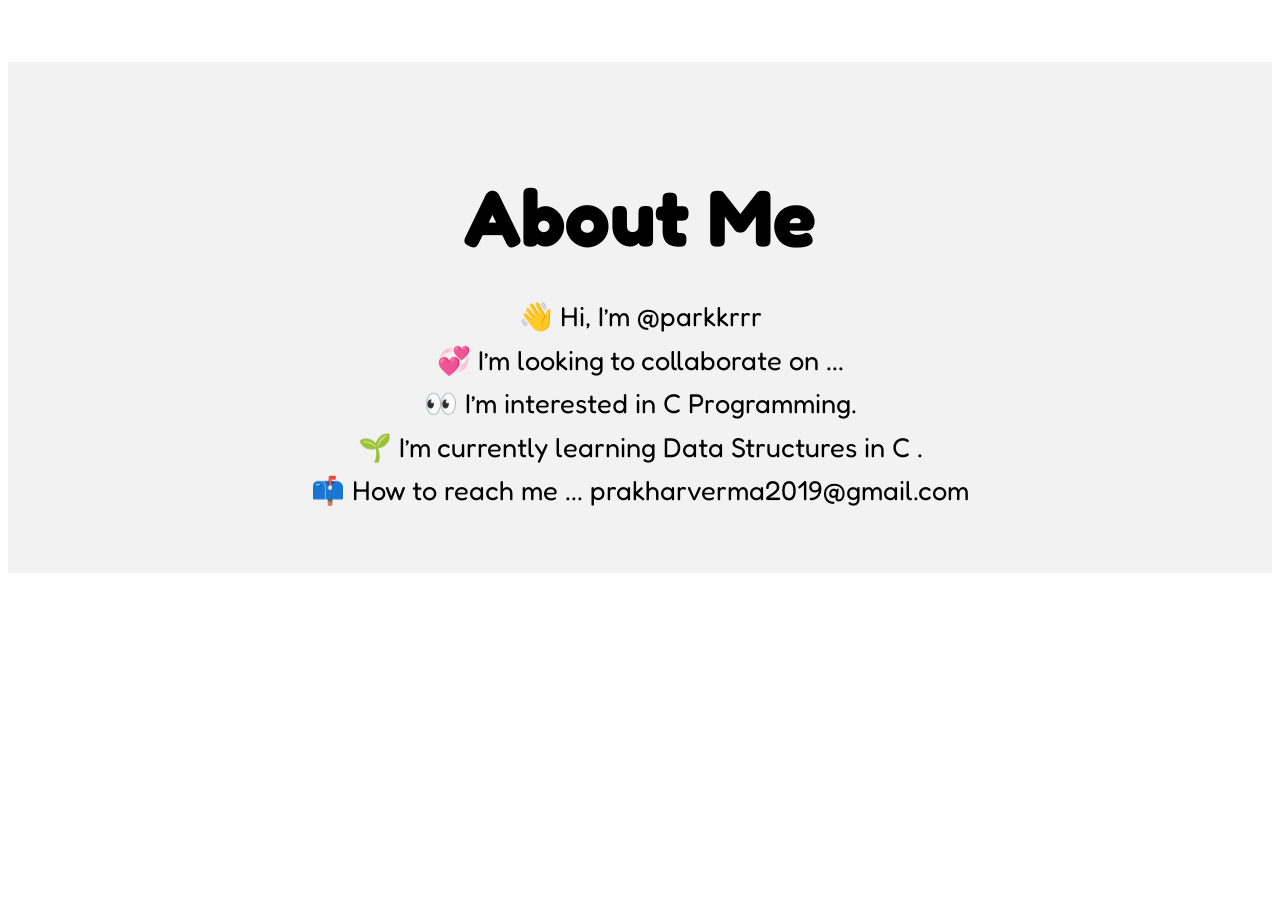
<file: about.html>
<!DOCTYPE html>
<html lang="en">

<head>
  <meta charset="UTF-8">
  <meta http-equiv="X-UA-Compatible" content="IE=edge">
  <meta name="viewport" content="width=device-width, initial-scale=1.0">
  <title>About</title>

  <style>
    @import url('https://fonts.googleapis.com/css2?family=Fredoka+One&display=swap');

    * {
      font-family: 'Fredoka One', cursive;
    }

    .home {
      margin: 10px 40px 0px 1400px;
      max-width: fit-content;
      position: static;
    }

    #about {
      background-color: #f2f2f2;
      padding: 40px 0;
    }

    .container {
      max-width: 800px;
      margin: 0 auto;
      text-align: center;
    }

    h2 {
      font-size: 5em;
      margin-bottom: 30px;
    }

    p {
      font-size: 1.7em;
      line-height: 1.6;
      margin-bottom: 20px;
    }

    .btn {
      display: inline-block;
      background-color: #007bff;
      color: #fff;
      font-size: 18px;
      padding: 10px 20px;
      border-radius: 5px;
      text-decoration: none;
      margin-top: 20px;
    }

    .animation {
      text-align: center;
      text-shadow: 0 10 10px rgba(239, 50, 50, 0.8);
      animation: glowing 2s ease-in-out infinite;
    }

    @keyframes glowing {
      0% {
        text-shadow: 0 0 10px rgba(255, 255, 255, 0.8);
      }

      50% {
        font-size: 1.75em;
        text-shadow: 0 0 20px rgba(0, 123, 255, 0.8);
      }

      100% {
        font-size: 1.7em;
        text-shadow: 0 0 10px rgba(255, 255, 255, 0.8);
      }
    }
  </style>

</head>

<body>
  <div class="home">
    <a href="./index.html"><img src="./images/home.png" alt=""></a>
  </div>
  <section id="about">
    <div class="container">
      <h2>About Me</h2>
      <p class="animation">👋 Hi, I’m @parkkrrr <br>
        💞️ I’m looking to collaborate on ... <br>
        👀 I’m interested in C Programming. <br>
        🌱 I’m currently learning Data Structures in C . <br>
        📫 How to reach me ... prakharverma2019@gmail.com</p>
    </div>
  </section>


</body>

</html>
</file>
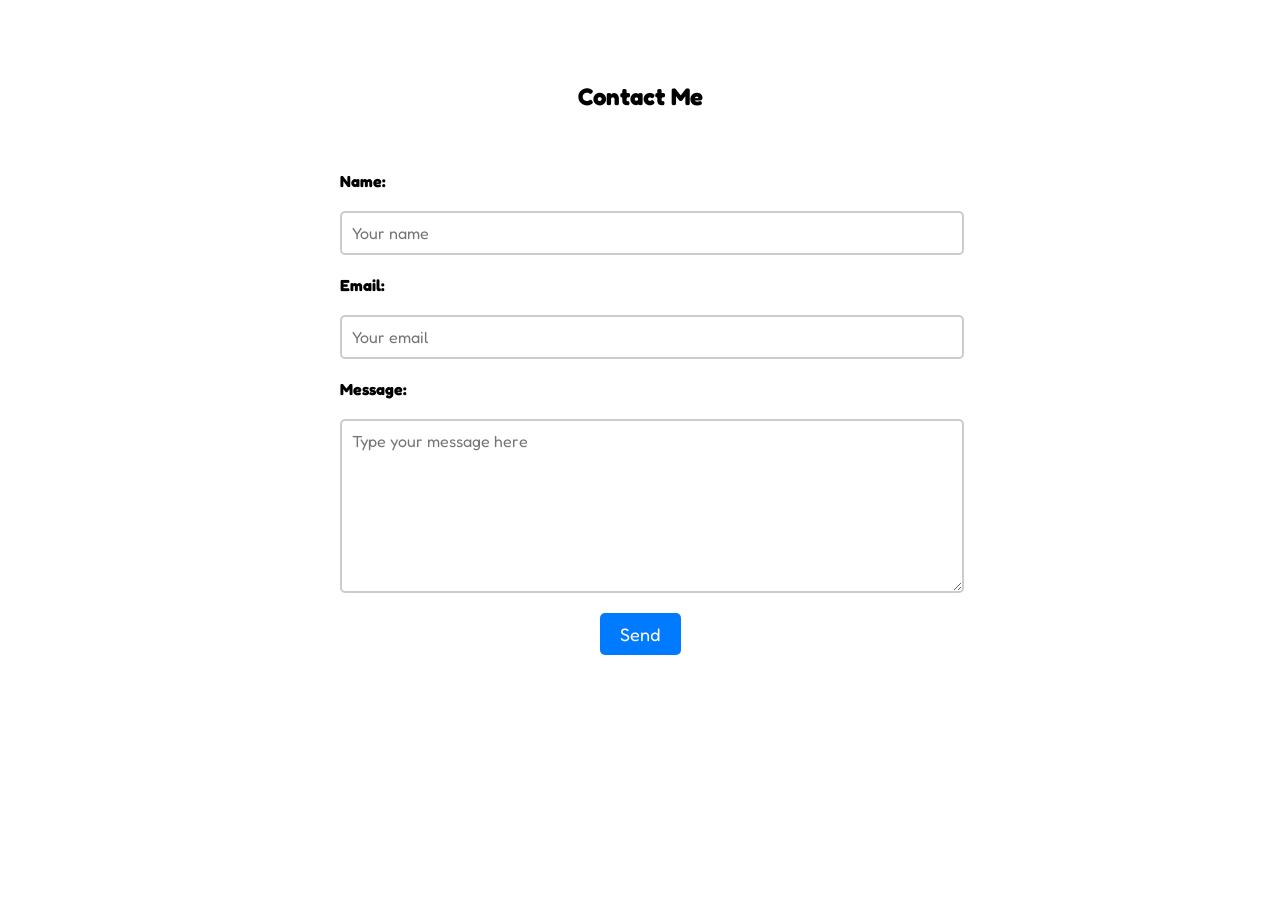
<file: contact.html>
<!DOCTYPE html>
<html lang="en">

<head>
    <meta charset="UTF-8">
    <meta http-equiv="X-UA-Compatible" content="IE=edge">
    <meta name="viewport" content="width=device-width, initial-scale=1.0">
    <title>Contact</title>
    <link rel="stylesheet" href="contact.css">
    <script src="validate.js"></script>
</head>

<body>
    <div class="home">
        <a href="./index.html"><img src="./images/home.png" alt=""></a>
    </div>
        <section id="contact">
            <div class="container">
                <center><h1>Contact Me</h1></center>
                <form method="post" action="send-email.php" onsubmit="return validateForm()">
                    
                    <label for="name">Name:</label>
                    <input type="text" id="name" name="name" placeholder="Your name" required>

                    <label for="email">Email:</label>
                    <input type="email" id="email" name="email" placeholder="Your email" required>

                    <label for="message">Message:</label>
                    <textarea id="message" name="message" placeholder="Type your message here" required></textarea>

                    <center><button type="submit">Send</button></center>
                </form>

            </div>
        </section>

</body>

</html>
<!-- <?php
if(isset($_POST['submit'])) {
    // Collect form data
    $name = $_POST['name'];
    $email = $_POST['email'];
    $message = $_POST['message'];

    // Set up email
    $to = 'your-email@example.com';
    $subject = 'New Message from Your Website';
    $message_body = "Name: $name\n\nEmail: $email\n\nMessage:\n$message";

    // Send email
    if(mail($to, $subject, $message_body)) {
        echo 'Thank you for your message!';
    } else {
        echo 'There was a problem sending your message. Please try again.';
    }
}
?> -->
</file>
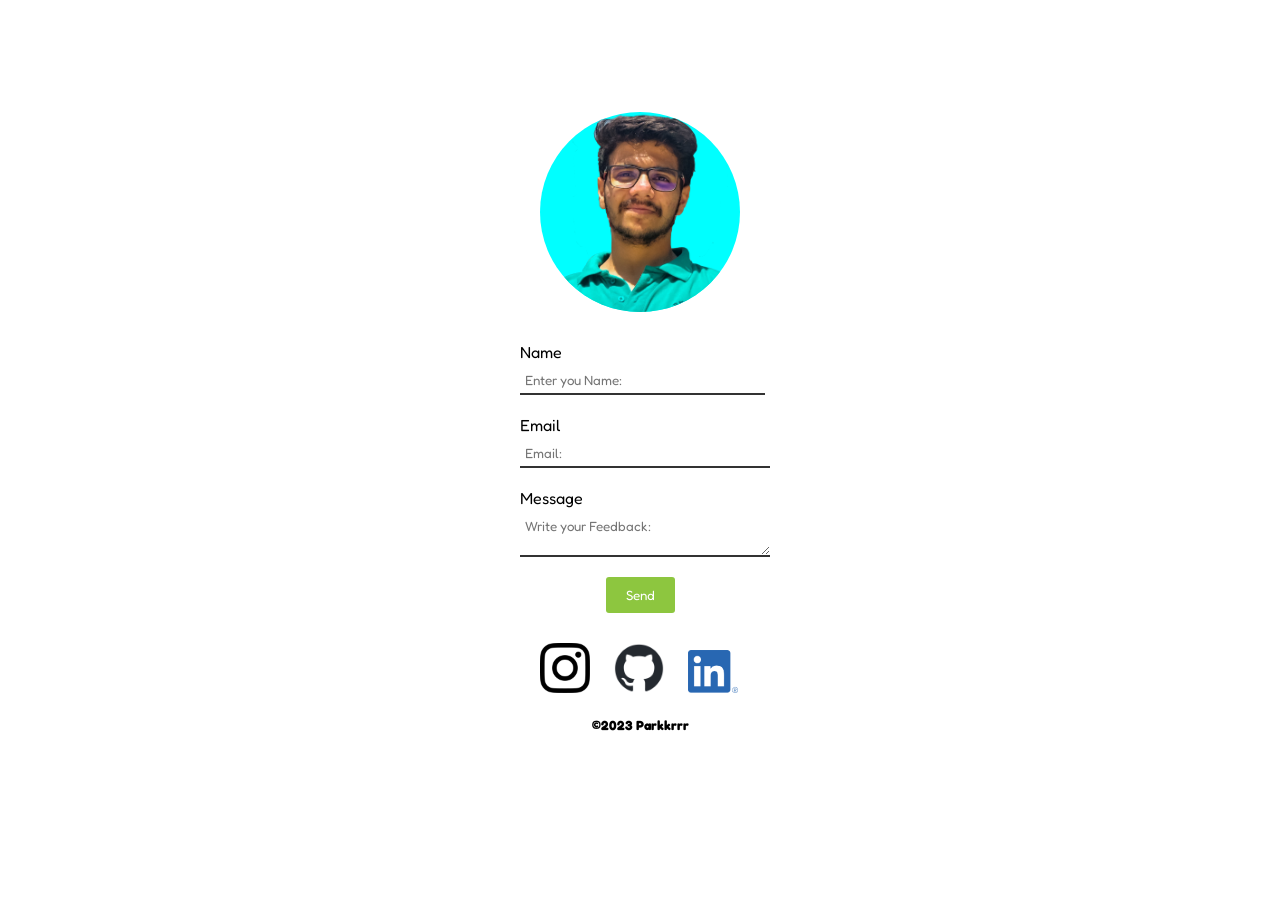
<file: feedback.html>
<!DOCTYPE html>
<html lang="en">

<head>
    <meta charset="UTF-8">
    <meta http-equiv="X-UA-Compatible" content="IE=edge">
    <meta name="viewport" content="width=device-width, initial-scale=1.0">
    <title>Feedback</title>
    <link rel="stylesheet" href="feedback.css">
    <link rel="shortcut icon" href="./images/feedback.png" type="image/x-icon">
    <script src="validate.js"></script>
    <script src="script.js"></script>
</head>

<body>
    <div class="home">
        <a href="index.html"><img src="./images/home.png" alt=""></a>
    </div>

    <div class="logo">
        <img src="./images/logo.png">
    </div>

    <div class="feedback">
        <form action="/feedback" method="POST" onsubmit="return validateForm()">
            <label for="name">Name</label>
            <input type="text" id="name" name="name" placeholder="Enter you Name:" required>

            <label for="email">Email</label>
            <input type="email" id="email" name="email" placeholder="Email: " required>

            <label for="message">Message</label>
            <textarea id="message" name="message" placeholder="Write your Feedback:" required></textarea>

            <center><button type="submit" onclick="submitFeedback()">Send</button></center>
        </form>

    </div>

    <div class="icon">
        <ul>
            <li><a href="https://www.instagram.com/parkkrrr"><img class="icons" src="./images/insta.png"
                        title="Instagram"></a></li>
            <li><a href="https://www.github.com/parkkrrr"><img class="icons" src="./images/github-dark.png"
                        title="Github"></a></li>
            <li><a href="https://www.linkedin.com/in/prakharverma2019/"><img class="icons" src="./images/linkedin.png"
                        title="Linkedin"></a></li>
        </ul>
        <br>
        <center>
            <h5>&copy;2023 Parkkrrr</h5>
        </center>
    </div>
</body>

</html>
</file>
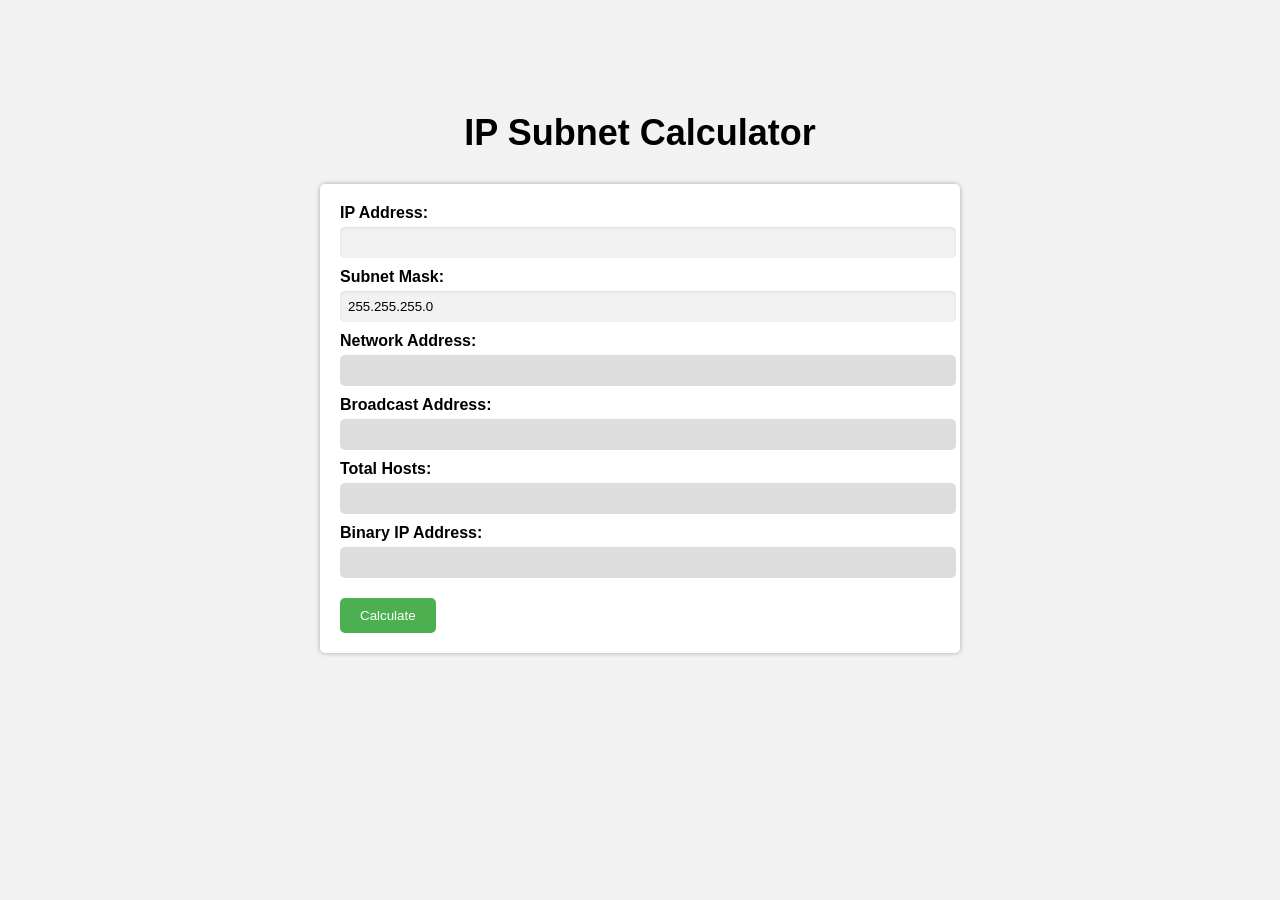
<file: subnet.html>
<!DOCTYPE html>
<html>

<head>
    <title>IP Subnet Calculator</title>
    <link rel="stylesheet" href="subnet.css">
    <script src="subnet.js"></script>

</head>

<body>
    <div class="home">
        <a href="index.html"><img src="./images/home.png" alt=""></a>
    </div>
    <h1>IP Subnet Calculator</h1>
    <form>
        <label for="ipAddress">IP Address:</label>
        <input type="text" id="ipAddress" name="ipAddress"><br>

        <label for="subnetMask">Subnet Mask:</label>
        <input type="text" id="subnetMask" name="subnetMask" value="255.255.255.0"><br>

        <label for="networkAddress">Network Address:</label>
        <input type="text" id="networkAddress" name="networkAddress" readonly><br>

        <label for="broadcastAddress">Broadcast Address:</label>
        <input type="text" id="broadcastAddress" name="broadcastAddress" readonly><br>

        <label for="totalHosts">Total Hosts:</label>
        <input type="text" id="totalHosts" name="totalHosts" readonly><br>

        <label for="binaryIpAddress">Binary IP Address:</label>
        <input type="text" id="binaryIpAddress" name="binaryIpAddress" readonly><br>

        <input type="button" value="Calculate" onclick="calculate()">
    </form>

</body>

</html>
</file>
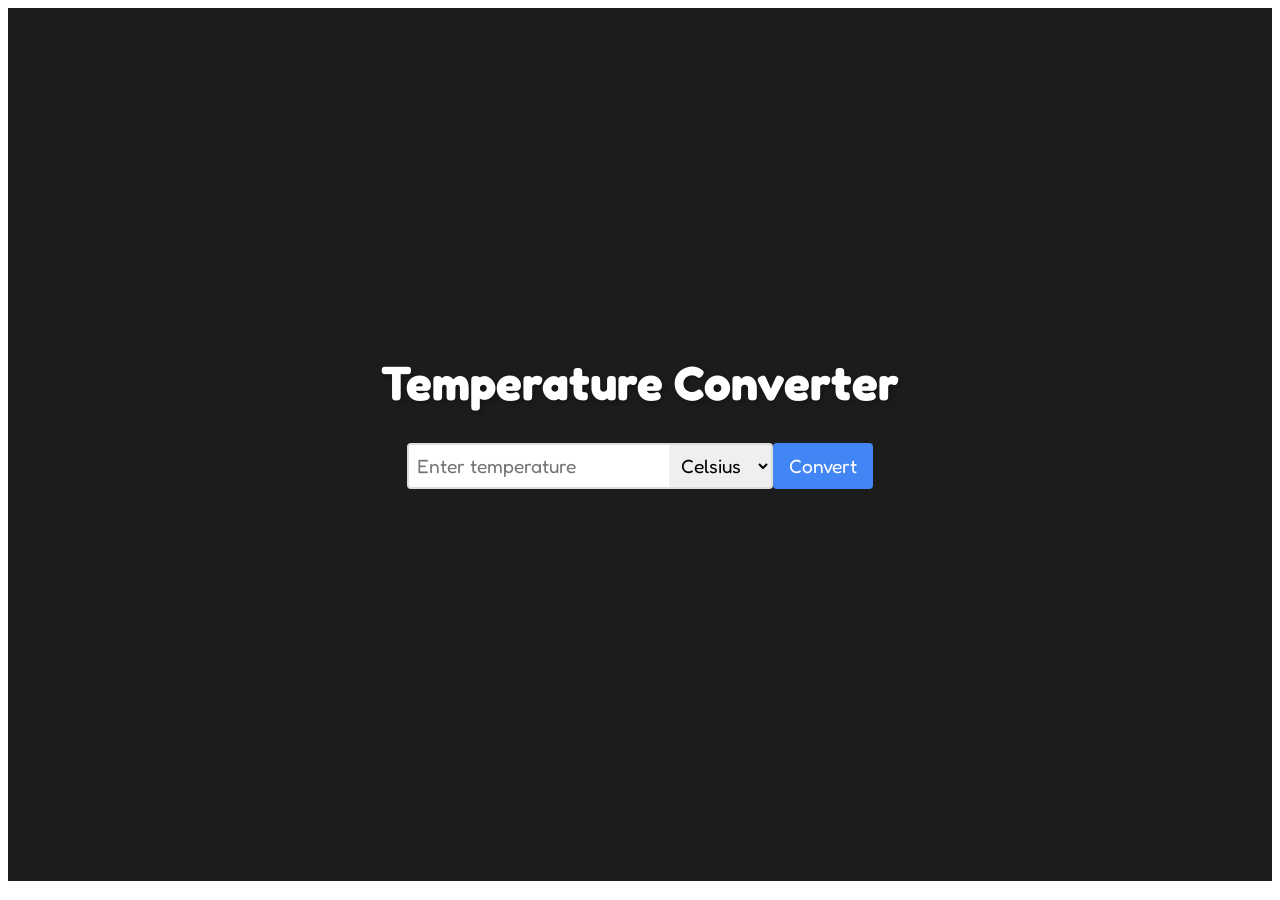
<file: projects/tempConverter.html>
<!DOCTYPE html>
<html>

<head>
    <title>Temperature Converter</title>
    <link rel="stylesheet" type="text/css" href="tempConverter.css">
    <script>
        function convert() {
            const temperature = document.getElementById("temperature").value;
            const unit = document.getElementById("unit").value;

            if (unit === "celsius") {
                const fahrenheit = (temperature * 9 / 5) + 32;
                document.getElementById("result").innerHTML = `${fahrenheit.toFixed(2)}&deg;F`;
            } else if (unit === "fahrenheit") {
                const celsius = (temperature - 32) * 5 / 9;
                document.getElementById("result").innerHTML = `${celsius.toFixed(2)}&deg;C`;
            // } else if (unit === "kelvin") {
            //     const temp = temperature + 273.15;
            //     const kelvin = parsefloat(temp);
            //     document.getElementById("result").innerHTML = `${kelvin}&deg;C`;
            // }
        }
    }
    </script>
</head>

<body>
    <div class="container">
        <!-- <div class="home">
        <a href="./index.html"><img src="./images/home.png" alt=""></a>
    </div> -->
        <h1>Temperature Converter</h1>
        <div class="form">
            <input type="number" placeholder="Enter temperature" id="temperature">
            <div class="dropdown">
                <select id="unit">
                    <option value="celsius">Celsius</option>
                    <option value="fahrenheit">Fahrenheit</option>
                </select>
            </div>
            <button onclick="convert()">Convert</button>
        </div>
        <div id="result"></div>
    </div>
</body>

</html>
</file>
<file: contact.css>
@import url('https://fonts.googleapis.com/css2?family=Fredoka+One&display=swap');

.home {
    margin: 10px 40px 0px 1400px;
    max-width: fit-content;
    position: static;
}

* {
    font-family: 'Fredoka One', cursive;
}

form {
    max-width: 600px;
    margin: auto;
    margin-top: 60px;
}

label,
input,
textarea {
    display: block;
    width: 100%;
    margin-bottom: 20px;
}

label {
    font-weight: bold;
}

input,
textarea {
    border: 2px solid #ccc;
    padding: 10px;
    font-size: 16px;
    border-radius: 5px;
}

textarea {
    height: 150px;
}

button {
    background-color: #007bff;
    color: #fff;
    padding: 10px 20px;
    font-size: 18px;
    border: none;
    border-radius: 5px;
    cursor: pointer;
    text-align: center;
}

button:hover {
    background-color: #0069d9;
}
</file>
<file: feedback.css>
@import url('https://fonts.googleapis.com/css2?family=Fredoka+One&display=swap');

* {
    margin: 0;
    padding: 0;
    font-family: 'Fredoka One', cursive;
}

.home {
    margin: 10px 40px 0px 1400px;
    max-width: fit-content;
    position: static;
}

.home img:hover {
    transform: scale(1.5);
}

.logo {
    border-radius: 1000px;
    border-color: aqua;
    width: 200px;
    height: 200px;
    background-color: #00ffff;
    overflow: hidden;
    margin: auto;
    margin-top: 50px;

}

.logo img {
    height: 250px;
    width: auto;
    margin: 0px 0px 0px -20px;
    position: relative;
}

.feedback {
    max-width: fit-content;
    max-height: fit-content;
    margin: auto;
    margin-top: 30px;
    max-width: 240px;
    text-align: left;
}

input[type=text] {
    width: 235px;
}

.icons {
    width: 50px;
    height: auto;
    position: relative;
}

.icon {
    margin: auto;
    max-width: 220px;
    max-height: 20px;
    position: relative;
    padding: 10px;
    margin-top: 20px;
}


.icon ul li {
    list-style-type: none;
    margin-top: 20px;
    display: inline;
}

.icon ul li a {
    padding: 10px;
}

.icon ul li a img:hover {
    transform: scale(1.5);
}
/*  */
form label {
    display: block;
    margin-bottom: 5px;
  }
  
  form input, form textarea {
    display: block;
    margin-bottom: 20px;
    width: 100%;
    padding: 5px;
    border: none;
    border-bottom: 2px solid #333;
    transition: border-bottom 0.3s ease;
  }
  
  form input:focus, form textarea:focus {
    outline: none;
    border-bottom: 2px solid #8dc63f;
  }
  
  form button[type="submit"] {
    background-color: #8dc63f;
    color: #fff;
    padding: 10px 20px;
    border: none;
    border-radius: 3px;
    cursor: pointer;
    transition: background-color 0.3s ease;
  }
  
  form button[type="submit"]:hover {
    background-color: #6f9d29;
  }
</file>
<file: subnet.css>
/* Body styles */
body {
  font-family: Arial, sans-serif;
  background-color: #f2f2f2;
  margin: 0;
  padding: 0;
}

/* Heading styles */
h1 {
  font-size: 36px;
  text-align: center;
  margin-top: 50px;
  margin-bottom: 30px;
}

/* Form styles */
form {
  max-width: 600px;
  margin: 0 auto;
  background-color: #fff;
  padding: 20px;
  border-radius: 5px;
  box-shadow: 0 0 5px rgba(0, 0, 0, 0.3);
}

label {
  font-weight: bold;
  display: block;
  margin-bottom: 5px;
}

input[type=text] {
  width: 100%;
  padding: 8px;
  border-radius: 5px;
  border: none;
  background-color: #f2f2f2;
  margin-bottom: 10px;
  box-shadow: inset 0 1px 3px rgba(0, 0, 0, 0.1);
}

input[type=button] {
  background-color: #4CAF50;
  border: none;
  color: #fff;
  padding: 10px 20px;
  border-radius: 5px;
  cursor: pointer;
  margin-top: 10px;
}

input[type=button]:hover {
  background-color: #3e8e41;
}

input[type=text]:focus {
  outline: none;
  box-shadow: 0 0 5px rgba(81, 203, 238, 1);
}

input[type=button]:focus {
  outline: none;
}

input[type=text][readonly] {
  background-color: #ddd;
  color: #333;
  font-weight: bold;
  box-shadow: none;
}

input[type=button][disabled] {
  background-color: #ddd;
  color: #999;
  cursor: not-allowed;
}

input[type=button][disabled]:hover {
  background-color: #ddd;
}

.home {
  margin: 10px 40px 0px 1400px;
  max-width: fit-content;
  position: static;
}
</file>
<file: projects/tempConverter.css>
@import url('https://fonts.googleapis.com/css2?family=Fredoka+One&display=swap');

*{
  font-family: 'Fredoka One', cursive;
}

/* .home {
  margin: 10px 40px 0px 1400px;
  max-width: fit-content;
  position: static;
} */

.container {
  display: flex;
  flex-direction: column;
  align-items: center;
  justify-content: center;
  height: 97vh;
  background-color: #1c1c1c;
  color: white;
}

h1 {
  margin-top: 0;
  font-size: 3rem;
  text-align: center;
  text-shadow: 2px 2px 5px rgba(0, 0, 0, 0.3);
}

.form-container {
  display: flex;
  flex-direction: column;
  align-items: center;
  justify-content: center;
  background-color: #292929;
  padding: 20px;
  border-radius: 10px;
  box-shadow: 2px 2px 5px rgba(0, 0, 0, 0.3);
  margin-top: 20px;
}

.input-group {
  display: flex;
  flex-direction: column;
  margin-bottom: 10px;
}

.input-group label {
  font-size: 1.2rem;
  margin-bottom: 5px;
}

.input-group input {
  font-size: 1rem;
  padding: 10px;
  border: none;
  border-radius: 5px;
  box-shadow: 2px 2px 5px rgba(0, 0, 0, 0.3);
}

.convert-btn {
  font-size: 1.2rem;
  padding: 10px;
  border: none;
  border-radius: 5px;
  box-shadow: 2px 2px 5px rgba(0, 0, 0, 0.3);
  background-color: #FF4136;
  color: white;
  cursor: pointer;
  transition: all 0.2s ease-in-out;
}

.convert-btn:hover {
  transform: scale(1.05);
  background-color: #E71D36;
}

.result-container {
  display: flex;
  flex-direction: column;
  align-items: center;
  justify-content: center;
  margin-top: 20px;
  font-size: 1.2rem;
  text-shadow: 2px 2px 5px rgba(0, 0, 0, 0.3);
  animation: fadeIn 1s ease-in-out;
}

@keyframes celsiusToFahrenheit {
  0% {
    transform: translateX(-50px);
    opacity: 0;
  }

  100% {
    transform: translateX(0);
    opacity: 1;
  }
}

@keyframes fahrenheitToCelsius {
  0% {
    transform: translateX(50px);
    opacity: 0;
  }

  100% {
    transform: translateX(0);
    opacity: 1;
  }
}

.celsius-to-fahrenheit {
  animation: celsiusToFahrenheit 1s ease-in-out;
}

.fahrenheit-to-celsius {
  animation: fahrenheitToCelsius 1s ease-in-out;
}

@keyframes fadeIn {
  0% {
    opacity: 0;
  }

  100% {
    opacity: 1;
  }
}

h1 {
  font-size: 3rem;
  margin-bottom: 2rem;
}
 

.form {
  display: flex;
  margin-bottom: 1rem;
}

input[type="number"] {
  padding: 0.5rem;
  border: 2px solid #ddd;
  border-right: none;
  width: 70%;
  border-radius: 4px 0 0 4px;
  font-size: 1.2rem;
}

.dropdown {
  width: 30%;
  margin: 0;
}

select {
  width: 100%;
  padding: 0.5rem;
  border: 2px solid #ddd;
  border-left: none;
  border-radius: 0 4px 4px 0;
  font-size: 1.2rem;
}

button {
  padding: 0.5rem 1rem;
  border: none;
  background-color: #4285F4;
  color: #fff;
  font-size: 1.2rem;
  border-radius: 4px;
  cursor: pointer;
}

button:hover {
  background-color: #357ae8;
}

#result {
  margin-top: 2rem;
  font-size: 1.5rem;
}
</file>
